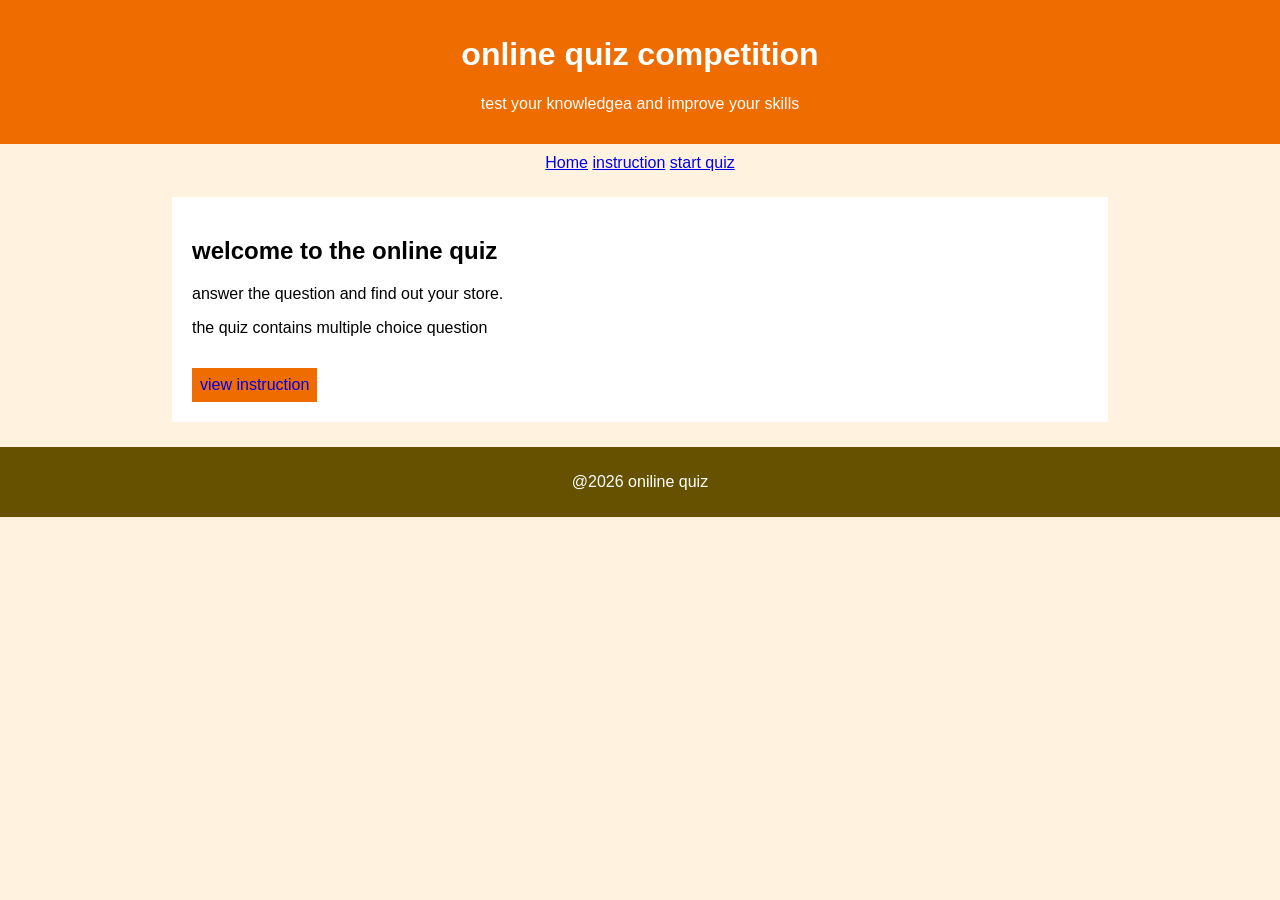
<file: index.html>
<!DOCTYPE html>
<html>
    <head>
        <title> online quiz</title>
    <link rel="stylesheet" href="style.css">
    </head>
    <body>
        <header>
            <h1>online quiz competition</h1>
            <p>test your knowledgea and improve your skills</p>
        </header>
        <nav>
            <a href="index.html">Home</a>
            <a href="instruction.html">instruction</a>
            <a href="quiz.html">start quiz</a>
        </nav>
        <div class="content">
            <h2>welcome to the online quiz</h2>
            <p> answer the question and find out your store.</p>
            <p> the quiz contains multiple choice question</p>
            <a class="button" href="instruction.html">view instruction</a>
        </div>
        <footer>
            <p>@2026 oniline quiz</p>
        </footer>
    </body>
</html>
</file>
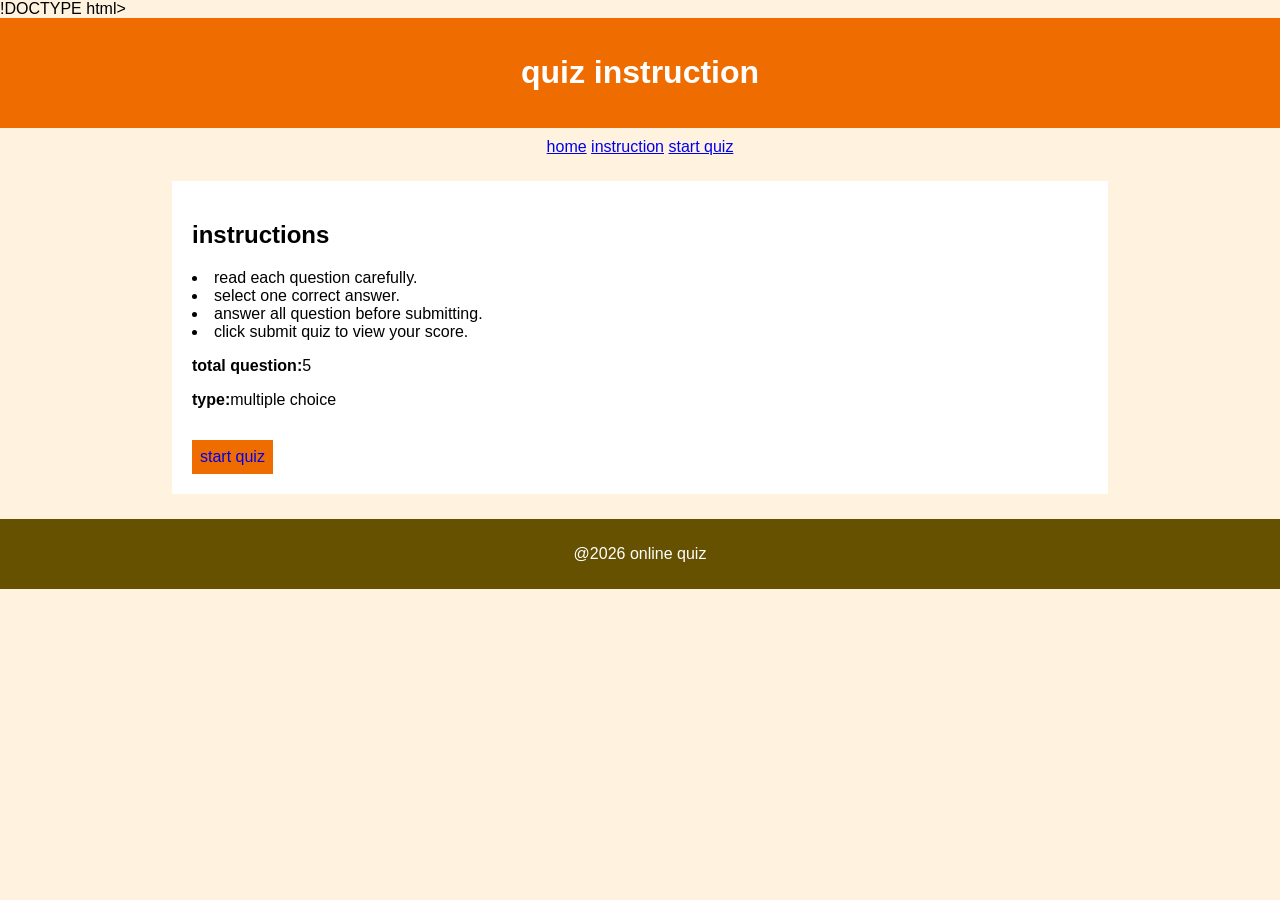
<file: instruction.html>
!DOCTYPE html>
<html>

<head>
    <title>quiz</title>
    <link rel="stylesheet" href="style.css">
</head>

<body>
    <header>
        <h1>quiz instruction</h1>
        </header>
        <nav>
            <a href="index.html">home</a>
            <a href="instruction.html">instruction</a>
            <a href="quiz.html">start quiz</a>
        </nav>
        <div class="content">
        <h2>instructions</h2>
        <o1>
            <li>read each question carefully.</li>
            <li>select one correct answer.</li>
            <li>answer all question before submitting.</li>
            <li>click submit quiz to view your score.</li>
        </o1>
        <p><b>total question:</b>5</p>
        <p><b>type:</b>multiple choice</p>
        <a class="button"href="quiz.html">start quiz</a>
        </div>
        <footer>
            <p>@2026 online quiz</p>
            </footer>
            </body>
            </html>
</file>
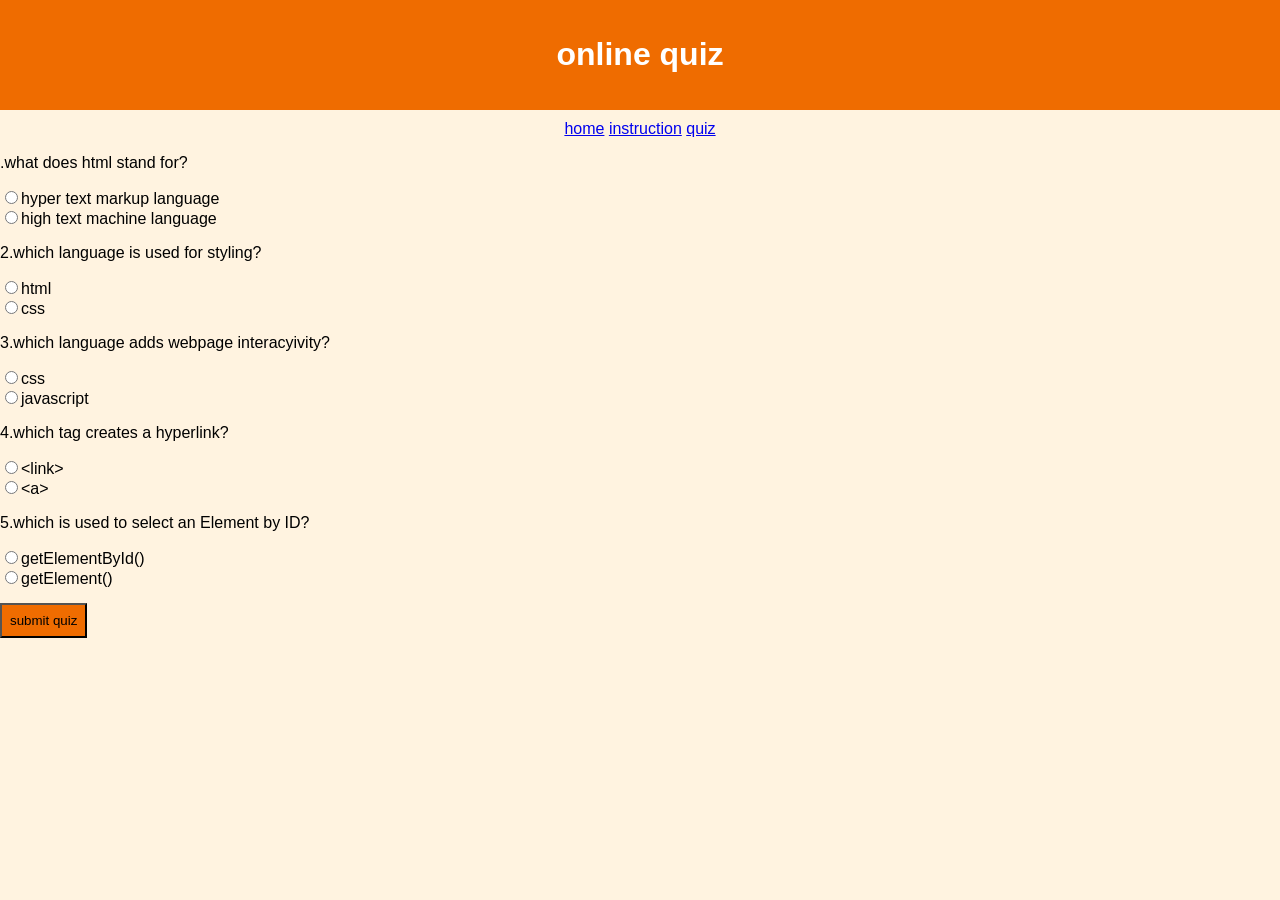
<file: quiz.html>
<!DOCTYPE html>
<html>

<head>
    <title>quiz</title>
    <link rel="stylesheet" href="style.css">
</head>

<body>
    <header>
        <h1>online quiz</h1>
    </header>
    <nav>
        <a href="index.html">home</a>
        <a href="instruction.html">instruction</a>
        <a href="quiz.html">quiz</a>
    </nav>
    <div class="container">
        <form onsubmit="checkquiz(event)">
            <p>.what does html stand for?</p>
            <input type="radio" name="q1" value="a" required>hyper text markup language<br>
            <input type="radio" name="q1" values="b">high text machine language<br>

            <p>2.which language is used for styling?</p>
            <input type="radio" name="q2" value="a" required>html<br>
            <input type="radio" namee="q2" value="b"required>css <br>

            <p>3.which language adds webpage interacyivity?</p>
            <input type="radio" name="q3" value="a" required>css<br>
            <input type="radio" name="q3" value="b">javascript<br>

            <p>4.which tag creates a hyperlink?</p>
            <input type="radio" name="q4" value="a" requird>&lt;link&gt;<br>
            <input type="radio" name="q4" value="b" required>&lt;a&gt;<br>

            <p>5.which is used to select an Element by ID?</p>
            <input type="radio" name="q5" value="a" required>getElementById()<br>
            <input type="radio" name="q5" value="b">getElement()<br>
            <button type="submit">submit quiz</button>
        </form>
        <p id="result"></p>
    </div>
    <script>
        function checkquiz(event) {
            event.preventDefault();
            let score = 0;
            if(document.querySelector('input[name="q1"]:checked').value=="a")score++;
            if(document.querySelector('input[name="q2"]:checked').value=="b")score++;
            if(document.querySelector('input[name="q3"]:checked').value=="b")score++;
            if(document.querySelector('input[name="q4"]:checked').value=="b")score++;
            if(document.querySelector('input[name="q5"]:checked').value=="a")score++;
            document.getElementById("result").innerHTML="quiz completed!your score is" +score +"/5";
        }
    </script>
</body>
</html>
</file>
<file: style.css>
body{
    margin:0;
    font-family:arial;
    background-color:#fff3e0;

}
header{
    text-align:center;
    background-color:#ef6c00;
    color:white;
    padding:15px;
}
nav{
    text-align:center;
    text-decoration:none;
    margin:10px;
}
.content{
    width:70%;
    margin:25px auto;
    padding:20px;
    background-color:white;
}
.button,button{
    display:inline-block;
    padding:8px;
    margin-top:15px;
    background-color:#EF6C00;
    color:none;
    text-decoration:none;
    cursor:pointer;
}
#result{
    margin-top:20px;
    padding:10px;
    background: color #ef6c00;
    color:green;
    font-weight:bold;
}
footer{
    text-align:center;
    padding:10px;
    background-color:#665100;
    color:white;
}
</file>
